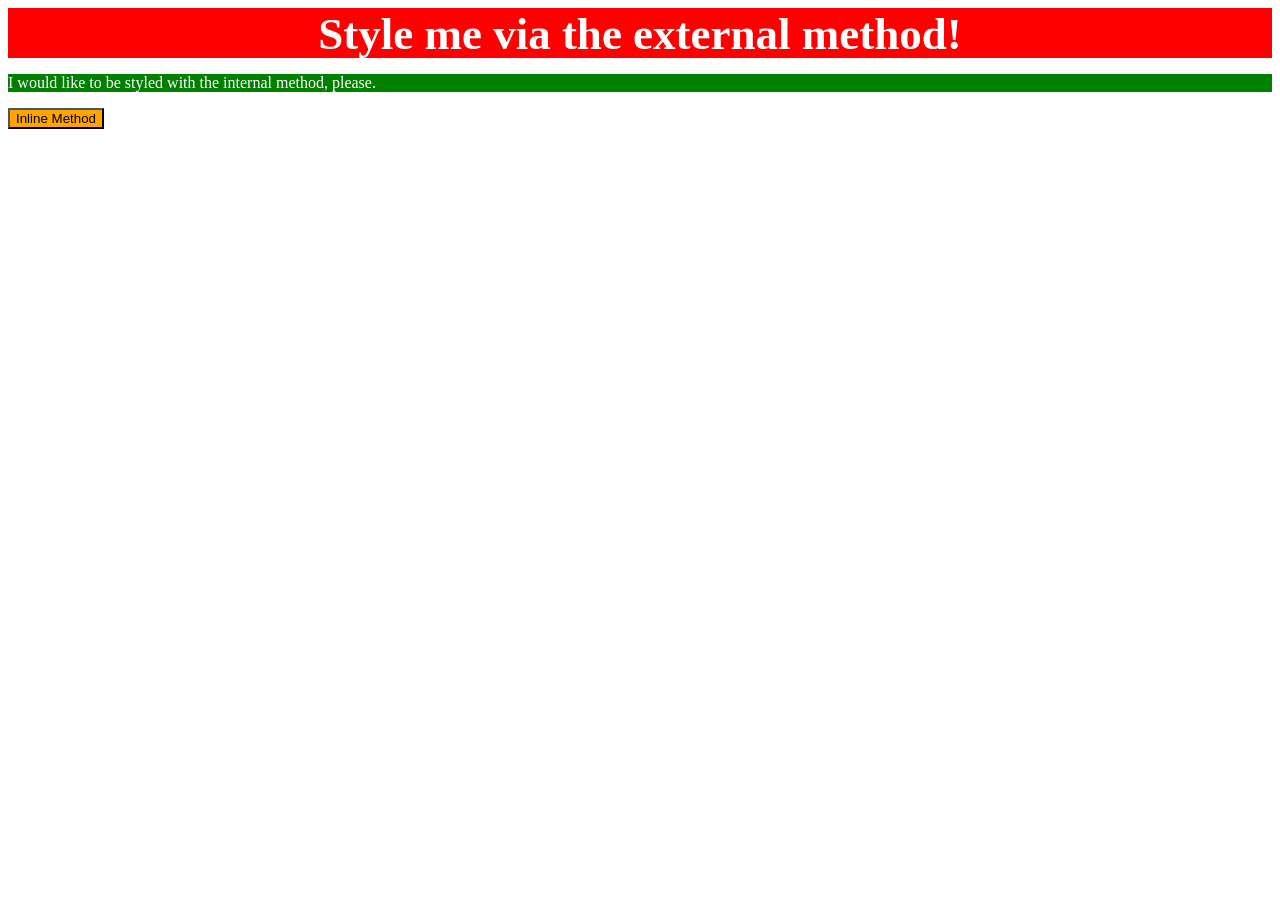
<file: foundations/intro-to-css/01-css-methods/index.html>
<!DOCTYPE html>
<html lang="en">
  <head>
    <link rel="stylesheet" href="styles.css">
    <meta charset="UTF-8">
    <meta http-equiv="X-UA-Compatible" content="IE=edge">
    <meta name="viewport" content="width=device-width, initial-scale=1.0">
    <style>
        p {
            color: white;
            background-color: green;
        }
    </style>
    <title>Methods for Adding CSS</title>
  </head>
  <body>
    <div>Style me via the external method!</div>
    <p>I would like to be styled with the internal method, please.</p>
    <button style="background-color: orange;">Inline Method</button>
  </body>
</html>
</file>
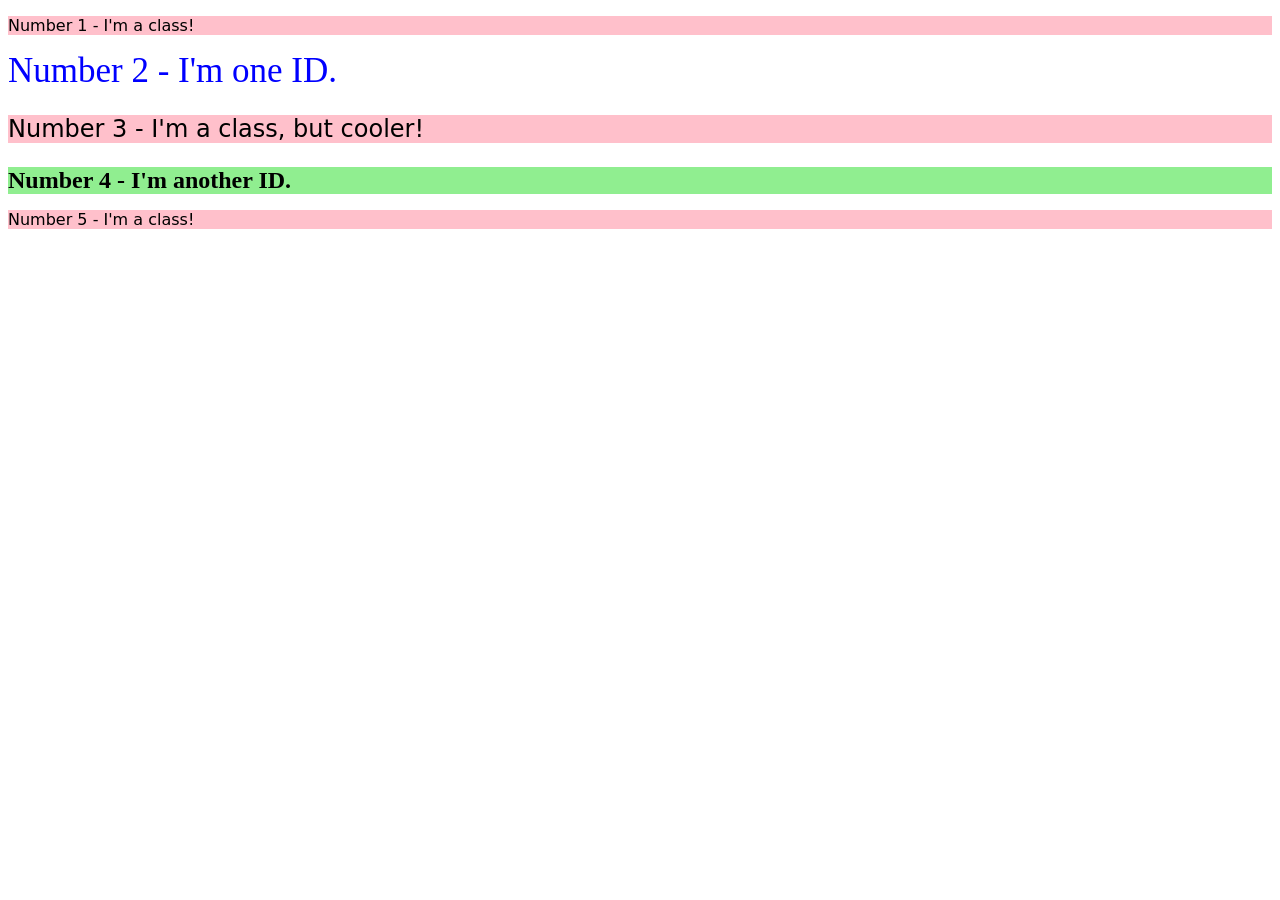
<file: foundations/intro-to-css/02-class-id-selectors/index.html>
<!DOCTYPE html>
<html lang="en">
  <head>
    <meta charset="UTF-8">
    <meta http-equiv="X-UA-Compatible" content="IE=edge">
    <meta name="viewport" content="width=device-width, initial-scale=1.0">
    <title>Class and ID Selectors</title>
    <link rel="stylesheet" href="style.css">
  </head>
  <body>
    <p class="odd">Number 1 - I'm a class!</p>
    <div id="two"">Number 2 - I'm one ID.</div>
    <p class="odd font">Number 3 - I'm a class, but cooler!</p>
    <div id="four">Number 4 - I'm another ID.</div>
    <p class="odd">Number 5 - I'm a class!</p>
  </body>
</html>
</file>
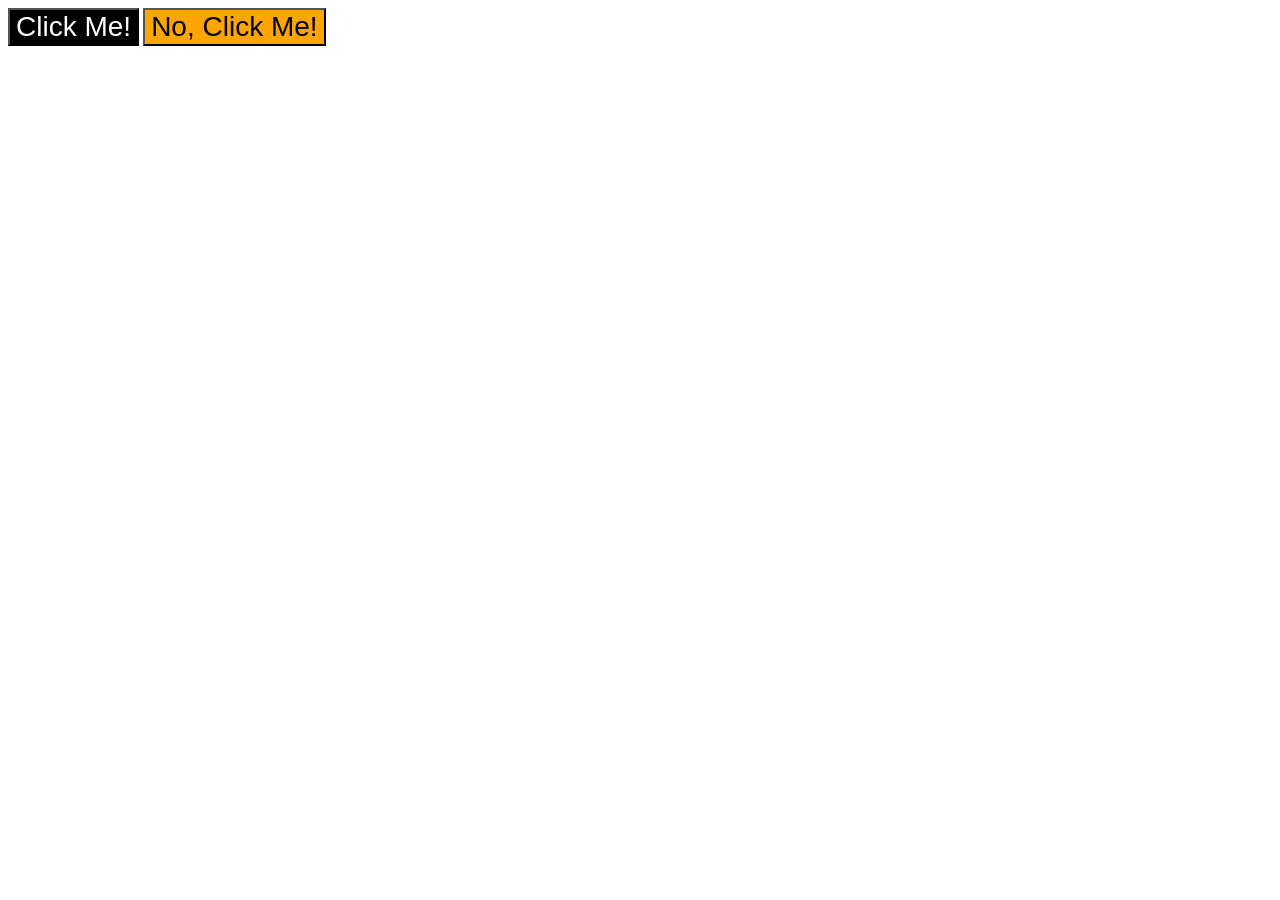
<file: foundations/intro-to-css/03-grouping-selectors/index.html>
<!DOCTYPE html>
<html lang="en">
  <head>
    <meta charset="UTF-8">
    <meta http-equiv="X-UA-Compatible" content="IE=edge">
    <meta name="viewport" content="width=device-width, initial-scale=1.0">
    <title>Grouping Selectors</title>
    <link rel="stylesheet" href="style.css">
  </head>
  <body>
    <button class="btn1">Click Me!</button>
    <button class="btn2">No, Click Me!</button>
  </body>
</html>
</file>
<file: foundations/intro-to-css/01-css-methods/styles.css>
div {
    background-color: red;
    text-align: center;
    font-weight: bold;
    color: white;
    height: 50px;
    font-size: 45px;
}
</file>
<file: foundations/intro-to-css/02-class-id-selectors/style.css>
/* Add CSS Styling */

.odd {
    background-color: pink;
    font-family: Verdana, DejaVu Sans, sans-serif
}

#two {
    color: blue;
    font-size: 35px;
}

.font {
    font-size: 24px;
}

#four {
    background-color: lightgreen;
    font-weight: bold;
    font-size: 24px;
}
</file>
<file: foundations/intro-to-css/03-grouping-selectors/style.css>
/* Add CSS Styling */

.btn1 {
    background-color: black;
    color: white;
}

.btn2 {
    background-color: orange;
    color: black;
}

.btn1, .btn2 {
    font-family: Helvetica, 'Times New Roman', sans-serif;
    font-size: 28px;
}
</file>
